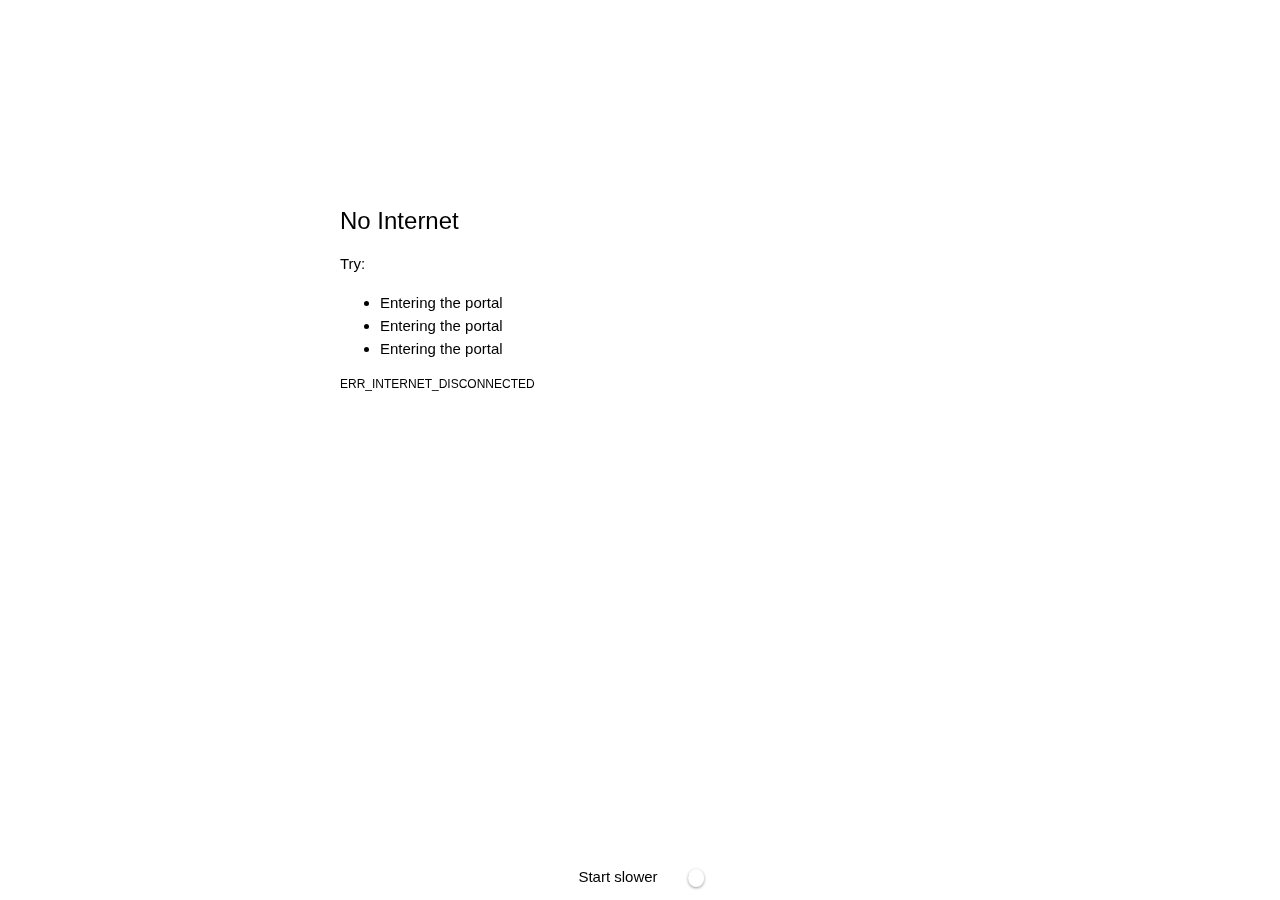
<file: game/index.html>
<!DOCTYPE html>
<html lang="en">
<head>
    <meta charset="UTF-8">
    <meta name="viewport" content="width=device-width, initial-scale=1.0">
    <title>No internet</title>
    <link rel="stylesheet" href="style.css">
</head>
<body>
    
</body>
</html>
<script src="script.js"></script>
<script src="dino.js"></script>
    <script>

  const GAME_TYPE = [];
  let ObstacleType;
  Runner.spriteDefinitionByType = {
    original: {
 
      HDPI: {
        BACKGROUND_EL: {x: 166, y: 2},
        CACTUS_LARGE: {x: 652, y: 2},
        CACTUS_SMALL: {x: 446, y: 2},
        OBSTACLE_2: {x: 652, y: 2},
        OBSTACLE: {x: 446, y: 2},
        CLOUD: {x: 166, y: 2},
        HORIZON: {x: 2, y: 104},
        MOON: {x: 954, y: 2},
        PTERODACTYL: {x: 260, y: 2},
        RESTART: {x: 2, y: 130},
        TEXT_SPRITE: {x: 1294, y: 2},
        TREX: {x: 90, y: 10},
        STAR: {x: 1276, y: 2},
        COLLECTABLE: {x: 4, y: 4},
        ALT_GAME_END: {x: 242, y: 4},
      },
      MAX_GAP_COEFFICIENT: 1.5,
      MAX_OBSTACLE_LENGTH: 3,
      HAS_CLOUDS: 1,
      BOTTOM_PAD: 10,
      TREX: {
        WAITING_1: {x: 44, w: 44, h: 47, xOffset: 0},
        WAITING_2: {x: 0, w: 44, h: 47, xOffset: 0},
        RUNNING_1: {x: 88, w: 44, h: 47, xOffset: 0},
        RUNNING_2: {x: 132, w: 44, h: 47, xOffset: 0},
        JUMPING: {x: 0, w: 44, h: 47, xOffset: 0},
        CRASHED: {x: 220, w: 44, h: 47, xOffset: 0},
        COLLISION_BOXES: [
          new CollisionBox(22, 0, 17, 16),
          new CollisionBox(1, 18, 30, 9),
          new CollisionBox(10, 35, 14, 8),
          new CollisionBox(1, 24, 29, 5),
          new CollisionBox(5, 30, 21, 4),
          new CollisionBox(9, 34, 15, 4),
        ],
      },
      /** @type {Array<ObstacleType>} */
      OBSTACLES: [
        {
          type: 'CACTUS_SMALL',
          width: 17,
          height: 35,
          yPos: 105,
          multipleSpeed: 4,
          minGap: 120,
          minSpeed: 0,
          collisionBoxes: [
            new CollisionBox(0, 7, 5, 27),
            new CollisionBox(4, 0, 6, 34),
            new CollisionBox(10, 4, 7, 14),
          ],
        },
        {
          type: 'CACTUS_LARGE',
          width: 25,
          height: 50,
          yPos: 90,
          multipleSpeed: 7,
          minGap: 120,
          minSpeed: 0,
          collisionBoxes: [
            new CollisionBox(0, 12, 7, 38),
            new CollisionBox(8, 0, 7, 49),
            new CollisionBox(13, 10, 10, 38),
          ],
        },
        {
          type: 'PTERODACTYL',
          width: 46,
          height: 40,
          yPos: [100, 75, 50],    // Variable height.
          yPosMobile: [100, 50],  // Variable height mobile.
          multipleSpeed: 999,
          minSpeed: 8.5,
          minGap: 150,
          collisionBoxes: [
            new CollisionBox(15, 15, 16, 5),
            new CollisionBox(18, 21, 24, 6),
            new CollisionBox(2, 14, 4, 3),
            new CollisionBox(6, 10, 4, 7),
            new CollisionBox(10, 8, 6, 9),
          ],
          numFrames: 2,
          frameRate: 1000 / 6,
          speedOffset: .8,
        },
      ],
      BACKGROUND_EL: {
        'CLOUD': {
          HEIGHT: 14,
          MAX_CLOUD_GAP: 400,
          MAX_SKY_LEVEL: 30,
          MIN_CLOUD_GAP: 100,
          MIN_SKY_LEVEL: 71,
          OFFSET: 4,
          WIDTH: 46,
          X_POS: 1,
          Y_POS: 120,
        },
      },
      BACKGROUND_EL_CONFIG: {
        MAX_BG_ELS: 1,
        MAX_GAP: 400,
        MIN_GAP: 100,
        POS: 0,
        SPEED: 0.5,
        Y_POS: 125,
      },
      LINES: [
        {SOURCE_X: 2, SOURCE_Y: 52, WIDTH: 600, HEIGHT: 12, YPOS: 127},
      ],
    },
  };
  </script>
</head>
  <body id="t" class="neterror" style="font-family: 'Segoe UI', Tahoma, sans-serif; font-size: 75%" jstcache="0">
    <div id="main-frame-error" class="interstitial-wrapper" jstcache="0">
      <div id="main-content" jstcache="0">
        <div class="icon icon-offline" jstcache="0" style="visibility: hidden;"></div>
        <div id="main-message" jstcache="0">

            
          <h1>No Internet</h1>
                  <div>
                    <p>Try:</p>
                    <ul>
                      <li>Entering the portal</li><li>Entering the portal</li><li>Entering the portal</li>
                    </ul>
                  </div>
                  <div class="error-code">ERR_INTERNET_DISCONNECTED</div>
                </div>
              </div>
            </div>
          </div>
 
      
 
        </div>
      </div>
      <div id="buttons" class="nav-wrapper suggested-left" jstcache="0">
        <div id="control-buttons" hidden="" jstcache="0">
          <button id="reload-button" class="blue-button text-button" onclick="reloadButtonClick(this.url);" jsselect="reloadButton" jsvalues=".url:reloadUrl" jscontent="msg" jstcache="5" style="display: none;"></button>
          <button id="download-button" class="blue-button text-button" onclick="downloadButtonClick()" jsselect="downloadButton" jscontent="msg" jsvalues=".disabledText:disabledMsg" jstcache="6" style="display: none;">
          </button>
        </div>
        <button id="details-button" class="secondary-button text-button small-link singular" onclick="detailsButtonClick(); toggleHelpBox()" jscontent="details" jsdisplay="(suggestionsDetails &amp;&amp; suggestionsDetails.length > 0) || diagnose" jsvalues=".detailsText:details; .hideDetailsText:hideDetails;" jstcache="2" style="display: none;"></button>
      </div>
      <div id="details" class="hidden" jstcache="0">
        <div class="suggestions" jsselect="suggestionsDetails" jstcache="3" jsinstance="*0" style="display: none;">
          <div class="suggestion-header" jsvalues=".innerHTML:header" jstcache="7"></div>
          <div class="suggestion-body" jsvalues=".innerHTML:body" jstcache="8"></div>
        </div>
      </div>
    <div role="button" tabindex="0" title="Dino game, play" class="runner-container" jstcache="0"><canvas class="runner-canvas" width="1104" height="300" style="width: 552px; height: 150px;" jstcache="0"></canvas><span class="offline-runner-live-region" aria-live="assertive" jstcache="0">Dino game. A pixelated dinosaur dodges cacti and pterodactyls as it runs across a desolate landscape. When you hear an audio cue, press space to jump over obstacles.</span></div><label class="slow-speed-option hidden" jstcache="0">Start slower<input type="checkbox" title="Start slower" tabindex="0" checked="checked" jstcache="0"><span class="slow-speed-toggle" jstcache="0"></span></label><div role="application" tabindex="0" title="Jump!" class="runner-container" style="width: 313px; height: 150px;"><canvas class="runner-canvas" width="313" height="150" style="width: 313px; height: 150px;"></canvas><span class="offline-runner-live-region" aria-live="assertive">Game started.</span></div><label class="slow-speed-option">Start slower<input type="checkbox" title="Start slower" tabindex="0" checked="checked"><span class="slow-speed-toggle"></span></label></div>
    <div id="sub-frame-error" jstcache="0">
      <!-- Show details when hovering over the icon, in case the details are
           hidden because they're too large. -->
      <div class="icon" jstcache="0"></div>
      <div id="sub-frame-error-details" jsselect="summary" jsvalues=".innerHTML:msg" jstcache="1">No Internet</div>
    </div>
  
    <div id="offline-resources" jstcache="0">
      <img id="offline-resources-2x" src="sprite.png"></audio>
      </template>
    </div>

    
<script>

  var loadTimeData;
  class LoadTimeData{constructor(){this.data_=null}set data(value){expect(!this.data_,"Re-setting data.");this.data_=value}valueExists(id){return id in this.data_}getValue(id){expect(this.data_,"No data. Did you remember to include strings.js?");
  const value=this.data_[id];expect(typeof value!=="undefined","Could not find value for "+id);return value}getString(id){const value=this.getValue(id);expectIsType(id,value,"string");return value}getStringF(id,var_args){const value=this.getString(id);
  if(!value){return""}const args=Array.prototype.slice.call(arguments);
  args[0]=value;
  return this.substituteString.apply(this,args)}substituteString(label,var_args){const varArgs=arguments;
  return label.replace(/\$(.|$|\n)/g,(function(m){expect(m.match(/\$[$1-9]/),"Unescaped $ found in localized string.");
  return m==="$$"?"$":varArgs[m[1]]}))}getBoolean(id){const value=this.getValue(id);expectIsType(id,value,"boolean");
  return value}getInteger(id){const value=this.getValue(id);expectIsType(id,value,"number");
  expect(value===Math.floor(value),"Number isn't integer: "+value);
  return value}overrideValues(replacements){expect(typeof replacements==="object","Replacements must be a dictionary object.");
  for(const key in replacements){this.data_[key]=replacements[key]}}}function expect(condition,message){if(!condition){throw new Error("Unexpected condition on "+document.location.href+": "+message)}}function expectIsType(id,value,type){expect(typeof value===type,"["+value+"] ("+id+") is not a "+type)}expect(!loadTimeData,"should only include this file once");
  loadTimeData=new LoadTimeData;window.loadTimeData=loadTimeData;console.warn("crbug/1173575, non-JS module files deprecated.");
  </script>
  
  <script jstcache="0">const pageData = 
  {"details": "Details",
  "dinoGameA11yAriaLabel": "Dino game, play",
  "dinoGameA11yDescription":"Dino game. A pixelated dinosaur dodges cacti and pterodactyls as it runs across a desolate landscape. When you hear an audio cue, press space to jump over obstacles.","dinoGameA11yGameOver":"Game over; your score is $1.","dinoGameA11yHighScore":"Your highest score is $1.","dinoGameA11yJump":"Jump!","dinoGameA11ySpeedToggle":"Start slower","dinoGameA11yStartGame":"Game started.","errorCode":"ERR_INTERNET_DISCONNECTED","fontfamily":"'Segoe UI', Tahoma, sans-serif","fontfamilyMd":"'Segoe UI', Tahoma, sans-serif","fontsize":"75%","heading":{"hostName":"www.google.com","msg":"No Internet"},"hideDetails":"Hide details","iconClass":"icon-offline","language":"en","suggestionsDetails":[],"suggestionsSummaryList":[{"summary":"Checking the network cables, modem and router"},{"summary":"Reconnecting to Wi-Fi"},{"summary":"\u003Ca href=\"javascript:diagnoseErrors()\" id=\"diagnose-link\">Running Windows Network Diagnostics\u003C/a>"}],"suggestionsSummaryListHeader":"Try:","summary":{"failedUrl":"https://www.google.com/search?q=google+icon&oq=googl&gs_lcrp=EgZjaHJvbWUqBggAEEUYOzIGCAAQRRg7MgYIARBFGDkyBggCEEUYOzIHCAMQABiPAjIHCAQQABiPAjIGCAUQRRg8MgYIBhBFGDwyBggHEEUYPNIBCDEzMTBqMGo0qAIAsAIA&sourceid=chrome&ie=UTF-8","hostName":"www.google.com","msg":"No Internet"},"textdirection":"ltr","title":"www.google.com"};
  loadTimeData.data = pageData;
  var tp = document.getElementById('t');
  jstProcess(new JsEvalContext(pageData), tp);
  </script>
</file>
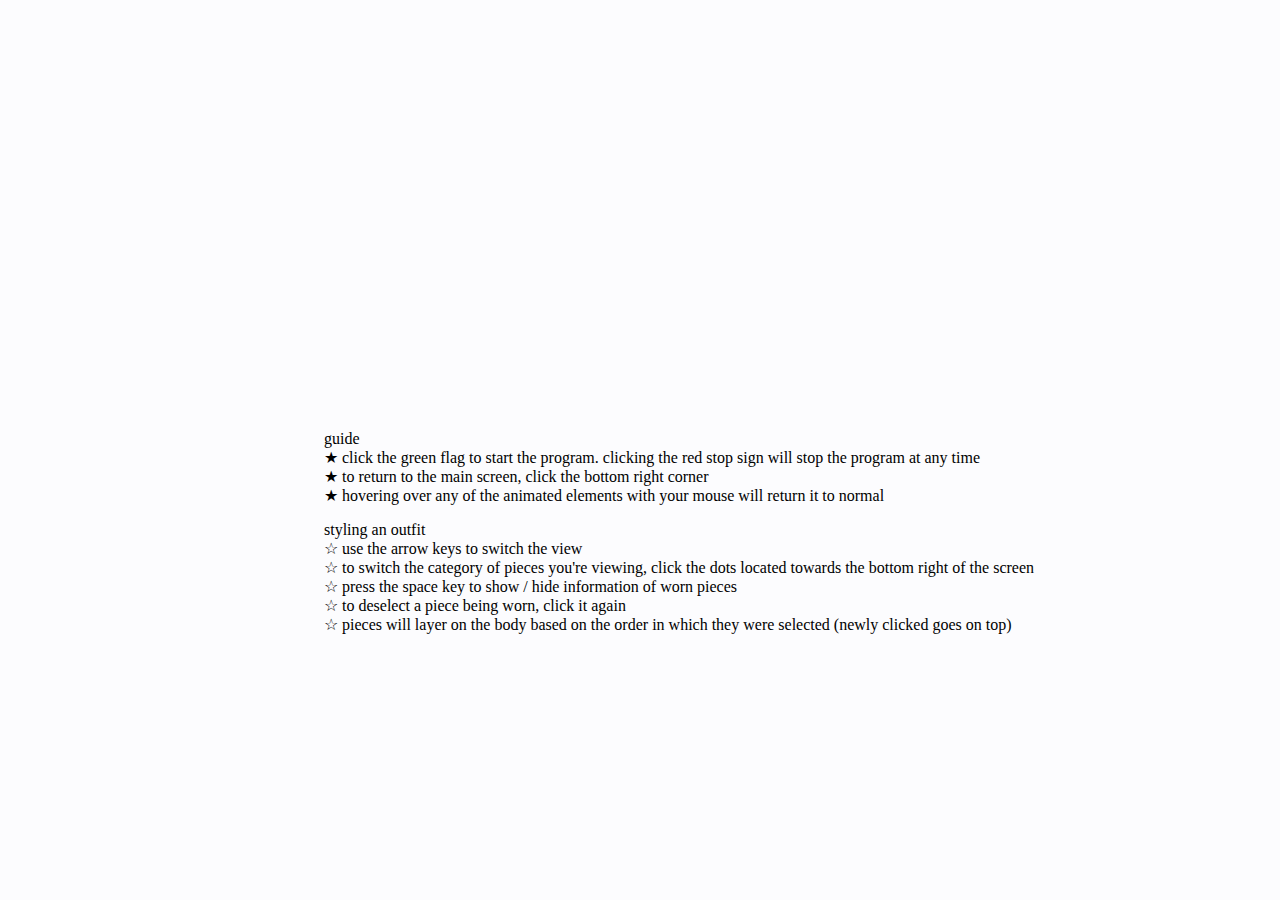
<file: scratch/index.html>
<!DOCTYPE html>
<html>

<head>
  <title>closet archive :: prototype 01</title>
  <style>
    div.closetarchive {
      clear: both;
      margin-left: auto;
      margin-right: auto;
      width: 485px;
    }

    iframe.scratch {
      display: block;
      width: 100%;
      height: 100%;
    }

   

    body {
      background-size: 100%;
      background-repeat: no-repeat;
      background-color: #fcfcfe;
    }

    p {
      margin-left: 25%;
    }
  </style>
</head>

<body>

  <div class="closetarchive">
    <iframe src="https://scratch.mit.edu/projects/912745722/embed" allowtransparency="true" width="485" height="402" frameborder="0" scrolling="no" allowfullscreen></iframe>  </div>

  <p font-size: 80%;>guide<br>&#9733; click the green flag to start the program. clicking the red stop sign will stop the program at any time<br>&#9733; to return to the main screen, click the bottom right corner<br>&#9733; hovering over any of the animated elements with your mouse will return it to normal</p>
      <p font-size: 80%;>styling an outfit<br>&#9734; use the arrow keys to switch the view<br>&#9734; to switch the category of pieces you're viewing, click the dots located towards the bottom right of the screen<br>&#9734; press the space key to show / hide information of worn pieces<br>&#9734; to deselect a piece being worn, click it again<br>&#9734; pieces will layer on the body based on the order in which they were selected (newly clicked goes on top)</p>

 
</body>

</html>
</file>
<file: game/style.css>
html {
    font-size: 125%;
 }
 
 .icon {
   background-repeat: no-repeat;
   background-size: 100%;
 }
 
  
  
  
  #debugging {
    display: inline;
    overflow: auto;
  }
  
  .debugging-content {
    line-height: 1em;
    margin-bottom: 0;
    margin-top: 1em;
  }
  
  .debugging-content-fixed-width {
    display: block;
    font-family: monospace;
    font-size: 1.2em;
    margin-top: 0.5em;
  }
  
  .debugging-title {
    font-weight: bold;
  }
  
  #details {
    margin: 0 0 50px;
  }
  
  #details p:not(:first-of-type) {
    margin-top: 20px;
  }
  
  .secondary-button:active {
    border-color: white;
    box-shadow: 0 1px 2px 0 rgba(60, 64, 67, .3),
        0 2px 6px 2px rgba(60, 64, 67, .15);
  }
  
  .secondary-button:hover {
    background: var(--secondary-button-hover-fill-color);
    border-color: var(--secondary-button-hover-border-color);
    text-decoration: none;
  }
  
  .error-code {
    color: var(--error-code-color);
    font-size: .8em;
    margin-top: 12px;
    text-transform: uppercase;
  }
  
  #error-debugging-info {
    font-size: 0.8em;
  }
  
  h1 {
    color: var(--heading-color);
    font-size: 1.6em;
    font-weight: normal;
    line-height: 1.25em;
    margin-bottom: 16px;
  }
  
  h2 {
    font-size: 1.2em;
    font-weight: normal;
  }
  
  .icon {
    height: 72px;
    margin: 0 0 40px;
    width: 72px;
  }
  
  input[type=checkbox] {
    opacity: 0;
  }
  
  input[type=checkbox]:focus ~ .checkbox::after {
    outline: -webkit-focus-ring-color auto 5px;
  }
  
  .interstitial-wrapper {
    box-sizing: border-box;
    font-size: 1em;
    line-height: 1.6em;
    margin: 14vh auto 0;
    max-width: 600px;
    width: 100%;
  }
  
  #main-message > p {
    display: inline;
  }
  
  #extended-reporting-opt-in {
    font-size: .875em;
    margin-top: 32px;
  }
  
  #extended-reporting-opt-in label {
    display: grid;
    grid-template-columns: 1.8em 1fr;
    position: relative;
  }
  
  #enhanced-protection-message {
    border-radius: 20px;
    font-size: 1em;
    margin-top: 32px;
    padding: 10px 5px;
  }
  
  #enhanced-protection-message a {
    color: var(--google-red-10);
  }
  
  #enhanced-protection-message label {
    display: grid;
    grid-template-columns: 2.5em 1fr;
    position: relative;
  }
  
  #enhanced-protection-message div {
    margin: 0.5em;
  }
  
  #enhanced-protection-message .icon {
    height: 1.5em;
    vertical-align: middle;
    width: 1.5em;
  }
  
  .nav-wrapper {
    margin-top: 51px;
  }
  
  .nav-wrapper::after {
    clear: both;
    content: '';
    display: table;
    width: 100%;
  }
  
  .small-link {
    color: var(--small-link-color);
    font-size: .875em;
  }
  
  .checkboxes {
    flex: 0 0 24px;
  }
  
  .checkbox {
    --padding: .9em;
    background: transparent;
    display: block;
    height: 1em;
    left: -1em;
    padding-inline-start: var(--padding);
    position: absolute;
    right: 0;
    top: -.5em;
    width: 1em;
  }
  
  .checkbox::after {
    border: 1px solid white;
    border-radius: 2px;
    content: '';
    height: 1em;
    left: var(--padding);
    position: absolute;
    top: var(--padding);
    width: 1em;
  }
  
  .checkbox::before {
    background: transparent;
    border: 2px solid white;
    border-inline-end-width: 0;
    border-top-width: 0;
    content: '';
    height: .2em;
    left: calc(.3em + var(--padding));
    opacity: 0;
    position: absolute;
    top: calc(.3em  + var(--padding));
    transform: rotate(-45deg);
    width: .5em;
  }
  
  input[type=checkbox]:checked ~ .checkbox::before {
    opacity: 1;
  }
  
  #recurrent-error-message {
    background: #ededed;
    border-radius: 4px;
    margin-bottom: 16px;
    margin-top: 12px;
    padding: 12px 16px;
  }
  
  .showing-recurrent-error-message #extended-reporting-opt-in {
    margin-top: 16px;
  }
  
  .showing-recurrent-error-message #enhanced-protection-message {
    margin-top: 16px;
  }
  
  @media (max-width: 700px) {
    .interstitial-wrapper {
      padding: 0 10%;
    }
  
    #error-debugging-info {
      overflow: auto;
    }
  }
  
  @media (max-width: 420px) {
    button,
    [dir='rtl'] button,
    .small-link {
      float: none;
      font-size: .825em;
      font-weight: 500;
      margin: 0;
      width: 100%;
    }
  
    button {
      padding: 16px 24px;
    }
  
    #details {
      margin: 20px 0 20px 0;
    }
  
    #details p:not(:first-of-type) {
      margin-top: 10px;
    }
  
    .secondary-button:not(.hidden) {
      display: block;
      margin-top: 20px;
      text-align: center;
      width: 100%;
    }
  
    .interstitial-wrapper {
      padding: 0 5%;
    }
  
    #extended-reporting-opt-in {
      margin-top: 24px;
    }
  
    #enhanced-protection-message {
      margin-top: 24px;
    }
  
    .nav-wrapper {
      margin-top: 30px;
    }
  }
  
  /**
   * Mobile specific styling.
   * Navigation buttons are anchored to the bottom of the screen.
   * Details message replaces the top content in its own scrollable area.
   */
  
  @media (max-width: 420px) {
    .nav-wrapper .secondary-button {
      border: 0;
      margin: 16px 0 0;
      margin-inline-end: 0;
      padding-bottom: 16px;
      padding-top: 16px;
    }
  }
  
  /* Fixed nav. */
  @media (min-width: 240px) and (max-width: 420px) and
         (min-height: 401px),
         (min-width: 421px) and (min-height: 240px) and
         (max-height: 560px) {
    body .nav-wrapper {
      background: var(--background-color);
      bottom: 0;
      box-shadow: 0 -12px 24px var(--background-color);
      left: 0;
      margin: 0 auto;
      max-width: 736px;
      padding-inline-end: 24px;
      padding-inline-start: 24px;
      position: fixed;
      right: 0;
      width: 100%;
      z-index: 2;
    }
  
    .interstitial-wrapper {
      max-width: 736px;
    }
  
    #details,
    #main-content {
      padding-bottom: 40px;
    }
  
    #details {
      padding-top: 5.5vh;
    }
  
    button.small-link {
      color: var(--google-blue-600);
    }
  }
  
  @media (max-width: 420px) and (orientation: portrait),
         (max-height: 560px) {
    body {
      margin: 0 auto;
    }
  
    button,
    [dir='rtl'] button,
    button.small-link,
    .nav-wrapper .secondary-button {
      font-family: Roboto-Regular,Helvetica;
      font-size: .933em;
      margin: 6px 0;
      transform: translatez(0);
    }
  
    .nav-wrapper {
      box-sizing: border-box;
      padding-bottom: 8px;
      width: 100%;
    }
  
    #details {
      box-sizing: border-box;
      height: auto;
      margin: 0;
      opacity: 1;
      transition: opacity 250ms cubic-bezier(0.4, 0, 0.2, 1);
    }
  
    #details.hidden,
    #main-content.hidden {
      height: 0;
      opacity: 0;
      overflow: hidden;
      padding-bottom: 0;
      transition: none;
    }
  
    h1 {
      font-size: 1.5em;
      margin-bottom: 8px;
    }
  
    .icon {
      margin-bottom: 5.69vh;
    }
  
    .interstitial-wrapper {
      box-sizing: border-box;
      margin: 7vh auto 12px;
      padding: 0 24px;
      position: relative;
    }
  
    .interstitial-wrapper p {
      font-size: .95em;
      line-height: 1.61em;
      margin-top: 8px;
    }
  
    #main-content {
      margin: 0;
      transition: opacity 100ms cubic-bezier(0.4, 0, 0.2, 1);
    }
  
    .small-link {
      border: 0;
    }
  
    .suggested-left > #control-buttons,
    .suggested-right > #control-buttons {
      float: none;
      margin: 0;
    }
  }
  
  @media (min-width: 421px) and (min-height: 500px) and (max-height: 560px) {
    .interstitial-wrapper {
      margin-top: 10vh;
    }
  }
  
  @media (min-height: 400px) and (orientation:portrait) {
    .interstitial-wrapper {
      margin-bottom: 145px;
    }
  }
  
  @media (min-height: 299px) {
    .nav-wrapper {
      padding-bottom: 16px;
    }
  }
  
  @media (max-height: 560px) and (min-height: 240px) and (orientation:landscape) {
    .extended-reporting-has-checkbox #details {
      padding-bottom: 80px;
    }
  }
  
  @media (min-height: 500px) and (max-height: 650px) and (max-width: 414px) and
         (orientation: portrait) {
    .interstitial-wrapper {
      margin-top: 7vh;
    }
  }
  
  @media (min-height: 650px) and (max-width: 414px) and (orientation: portrait) {
    .interstitial-wrapper {
      margin-top: 10vh;
    }
  }
  
  /* Small mobile screens. No fixed nav. */
  @media (max-height: 400px) and (orientation: portrait),
         (max-height: 239px) and (orientation: landscape),
         (max-width: 419px) and (max-height: 399px) {
    .interstitial-wrapper {
      display: flex;
      flex-direction: column;
      margin-bottom: 0;
    }
  
    #details {
      flex: 1 1 auto;
      order: 0;
    }
  
    #main-content {
      flex: 1 1 auto;
      order: 0;
    }
  
    .nav-wrapper {
      flex: 0 1 auto;
      margin-top: 8px;
      order: 1;
      padding-inline-end: 0;
      padding-inline-start: 0;
      position: relative;
      width: 100%;
    }
  
    button,
    .nav-wrapper .secondary-button {
      padding: 16px 24px;
    }
  
    button.small-link {
      color: var(--google-blue-600);
    }
  }
  
  @media (max-width: 239px) and (orientation: portrait) {
    .nav-wrapper {
      padding-inline-end: 0;
      padding-inline-start: 0;
    }
  }
  </style>
    <style>/* Copyright 2013 The Chromium Authors
   * Use of this source code is governed by a BSD-style license that can be
   * found in the LICENSE file. */
  
  /* Don't use the main frame div when the error is in a subframe. */
  html[subframe] #main-frame-error {
    display: none;
  }
  
  /* Don't use the subframe error div when the error is in a main frame. */
  html:not([subframe]) #sub-frame-error {
    display: none;
  }
  
  h1 {
    margin-top: 0;
    word-wrap: break-word;
  }
  
  h1 span {
    font-weight: 500;
  }
  
  a {
    text-decoration: none;
  }
  
  .icon {
    -webkit-user-select: none;
    display: inline-block;
  }
  
  .icon-generic {
    /* Can't access chrome://theme/IDR_ERROR_NETWORK_GENERIC from an untrusted
     * renderer process, so embed the resource manually. */
    content: -webkit-image-set(
        url([data-uri]) 1x,
        url([data-uri]) 2x);
  }
  
  .icon-info {
    content: -webkit-image-set(
        url([data-uri]) 1x,
        url([data-uri]) 2x);
  }
  
  .icon-offline {
    content: -webkit-image-set(
        url([data-uri]) 1x,
        url([data-uri]) 2x);
    position: relative;
  }
  
  .icon-disabled {
    content: -webkit-image-set(
        url([data-uri]) 1x,
        url([data-uri]) 2x);
    width: 112px;
  }
  
  .hidden {
    display: none;
  }
  
  #suggestions-list a {
    color: var(--google-blue-600);
  }
  
  #suggestions-list p {
    margin-block-end: 0;
  }
  
  #suggestions-list ul {
    margin-top: 0;
  }
  
  .single-suggestion {
    list-style-type: none;
    padding-inline-start: 0;
  }
  
  #error-information-button {
    content: url([data-uri]);
    height: 24px;
    vertical-align: -.15em;
    width: 24px;
  }
  
  .use-popup-container#error-information-popup-container
    #error-information-popup {
    align-items: center;
    background-color: var(--popup-container-background-color);
    display: flex;
    height: 100%;
    left: 0;
    position: fixed;
    top: 0;
    width: 100%;
    z-index: 100;
  }
  
  .use-popup-container#error-information-popup-container
    #error-information-popup-content > p {
    margin-bottom: 11px;
    margin-inline-start: 20px;
  }
  
  .use-popup-container#error-information-popup-container #suggestions-list ul {
    margin-inline-start: 15px;
  }
  
  .use-popup-container#error-information-popup-container
    #error-information-popup-box {
    background-color: var(--background-color);
    left: 5%;
    padding-bottom: 15px;
    padding-top: 15px;
    position: fixed;
    width: 90%;
    z-index: 101;
  }
  
  .use-popup-container#error-information-popup-container div.error-code {
    margin-inline-start: 20px;
  }
  
  .use-popup-container#error-information-popup-container #suggestions-list p {
    margin-inline-start: 20px;
  }
  
  :not(.use-popup-container)#error-information-popup-container
    #error-information-popup-close {
    display: none;
  }
  
  #error-information-popup-close {
    margin-bottom: 0;
    margin-inline-end: 35px;
    margin-top: 15px;
    text-align: end;
  }
  
  .link-button {
    color: rgb(66, 133, 244);
    display: inline-block;
    font-weight: bold;
    text-transform: uppercase;
  }
  
  #sub-frame-error-details {
  
    color: #8F8F8F;
  
    /* Not done on mobile for performance reasons. */
    text-shadow: 0 1px 0 rgba(255,255,255,0.3);
  
  }
  
  [jscontent=hostName],
  [jscontent=failedUrl] {
    overflow-wrap: break-word;
  }
  
  .secondary-button {
    background: #d9d9d9;
    color: #696969;
    margin-inline-end: 16px;
  }
  
  .snackbar {
    background: #323232;
    border-radius: 2px;
    bottom: 24px;
    box-sizing: border-box;
    color: #fff;
    font-size: .87em;
    left: 24px;
    max-width: 568px;
    min-width: 288px;
    opacity: 0;
    padding: 16px 24px 12px;
    position: fixed;
    transform: translateY(90px);
    will-change: opacity, transform;
    z-index: 999;
  }
  
  .snackbar-show {
    -webkit-animation:
      show-snackbar 250ms cubic-bezier(0, 0, 0.2, 1) forwards,
      hide-snackbar 250ms cubic-bezier(0.4, 0, 1, 1) forwards 5s;
  }
  
  @-webkit-keyframes show-snackbar {
    100% {
      opacity: 1;
      transform: translateY(0);
    }
  }
  
  @-webkit-keyframes hide-snackbar {
    0% {
      opacity: 1;
      transform: translateY(0);
    }
    100% {
      opacity: 0;
      transform: translateY(90px);
    }
  }
  
  .suggestions {
    margin-top: 18px;
  }
  
  .suggestion-header {
    font-weight: bold;
    margin-bottom: 4px;
  }
  
  .suggestion-body {
    color: #777;
  }
  
  /* Decrease padding at low sizes. */
  @media (max-width: 640px), (max-height: 640px) {
    h1 {
      margin: 0 0 15px;
    }
    .suggestions {
      margin-top: 10px;
    }
    .suggestion-header {
      margin-bottom: 0;
    }
  }
  
  #download-link,
  #download-link-clicked {
    margin-bottom: 30px;
    margin-top: 30px;
  }
  
  #download-link-clicked {
    color: #BBB;
  }
  
  #download-link::before,
  #download-link-clicked::before {
    content: url([data-uri]);
    display: inline-block;
    margin-inline-end: 4px;
    vertical-align: -webkit-baseline-middle;
  }
  
  #download-link-clicked::before {
    opacity: 0;
    width: 0;
  }
  
  #offline-content-list-visibility-card {
    border: 1px solid white;
    border-radius: 8px;
    display: flex;
    font-size: .8em;
    justify-content: space-between;
    line-height: 1;
  }
  
  #offline-content-list.list-hidden #offline-content-list-visibility-card {
    border-color: rgb(218, 220, 224);
  }
  
  #offline-content-list-visibility-card > div {
    padding: 1em;
  }
  
  #offline-content-list-title {
    color: var(--google-gray-700);
  }
  
  #offline-content-list-show-text,
  #offline-content-list-hide-text {
    color: rgb(66, 133, 244);
  }
  
  /* Hides the "hide" text div when the offline content list is collapsed/hidden
   * and, alternatively, hides the "show" text div when the offline content list
   * is expanded/shown.
   */
  #offline-content-list.list-hidden #offline-content-list-hide-text,
  #offline-content-list:not(.list-hidden) #offline-content-list-show-text {
    display: none;
  }
  
  /* Controls the animation of the offline content list when it is expanded/shown.
   */
  #offline-content-suggestions {
    /* Max-height has to be set for the height animation to work. The chosen value
     * is a little greater than the maximum height the list will have, when all
     * suggestions have images, so that it is never clamped. This makes so that
     * when the actual height is smaller then the animation is not as smooth.
     */
    max-height: 27em;
    transition: max-height 200ms ease-in, visibility 0s 200ms,
                opacity 200ms 200ms linear;
  }
  
  /* Controls the animation of the offline content list when it is
   * collapsed/hidden.
   */
  #offline-content-list.list-hidden #offline-content-suggestions {
    max-height: 0;
    opacity: 0;
    transition: opacity 200ms linear, visibility 0s 200ms,
                max-height 200ms 200ms ease-out;
    visibility: hidden;
  }
  
  #offline-content-list {
    margin-inline-start: -5%;
    width: 110%;
  }
  
  /* The selectors below adjust the "overflow" of the suggestion cards contents
   * based on the same screen size based strategy used for the main frame, which
   * is applied by the `interstitial-wrapper` class. */
  @media (max-width: 420px)  {
    #offline-content-list {
      margin-inline-start: -2.5%;
      width: 105%;
    }
  }
  @media (max-width: 420px) and (orientation: portrait),
         (max-height: 560px) {
    #offline-content-list {
      margin-inline-start: -12px;
      width: calc(100% + 24px);
    }
  }
  
  .suggestion-with-image .offline-content-suggestion-thumbnail {
    flex-basis: 8.2em;
    flex-shrink: 0;
  }
  
  .suggestion-with-image .offline-content-suggestion-thumbnail > img {
    height: 100%;
    width: 100%;
  }
  
  .suggestion-with-image #offline-content-list:not(.is-rtl)
  .offline-content-suggestion-thumbnail > img {
    border-bottom-right-radius: 7px;
    border-top-right-radius: 7px;
  }
  
  .suggestion-with-image #offline-content-list.is-rtl
  .offline-content-suggestion-thumbnail > img {
    border-bottom-left-radius: 7px;
    border-top-left-radius: 7px;
  }
  
  .suggestion-with-icon .offline-content-suggestion-thumbnail {
    align-items: center;
    display: flex;
    justify-content: center;
    min-height: 4.2em;
    min-width: 4.2em;
  }
  
  .suggestion-with-icon .offline-content-suggestion-thumbnail > div {
    align-items: center;
    background-color: rgb(241, 243, 244);
    border-radius: 50%;
    display: flex;
    height: 2.3em;
    justify-content: center;
    width: 2.3em;
  }
  
  .suggestion-with-icon .offline-content-suggestion-thumbnail > div > img {
    height: 1.45em;
    width: 1.45em;
  }
  
  .offline-content-suggestion-favicon {
    height: 1em;
    margin-inline-end: 0.4em;
    width: 1.4em;
  }
  
  .offline-content-suggestion-favicon > img {
    height: 1.4em;
    width: 1.4em;
  }
  
  .no-favicon .offline-content-suggestion-favicon {
    display: none;
  }
  
  .image-video {
    content: url([data-uri]);
  }
  
  .image-music-note {
    content: url([data-uri]);
  }
  
  .image-earth {
    content: url([data-uri]);
  }
  
  .image-file {
    content: url([data-uri]);
  }
  
  .offline-content-suggestion-texts {
    display: flex;
    flex-direction: column;
    justify-content: space-between;
    line-height: 1.3;
    padding: .9em;
    width: 100%;
  }
  
  .offline-content-suggestion-title {
    -webkit-box-orient: vertical;
    -webkit-line-clamp: 3;
    color: rgb(32, 33, 36);
    display: -webkit-box;
    font-size: 1.1em;
    overflow: hidden;
    text-overflow: ellipsis;
  }
  
  div.offline-content-suggestion {
    align-items: stretch;
    border: 1px solid rgb(218, 220, 224);
    border-radius: 8px;
    display: flex;
    justify-content: space-between;
    margin-bottom: .8em;
  }
  
  .suggestion-with-image {
    flex-direction: row;
    height: 8.2em;
    max-height: 8.2em;
  }
  
  .suggestion-with-icon {
    flex-direction: row-reverse;
    height: 4.2em;
    max-height: 4.2em;
  }
  
  .suggestion-with-icon .offline-content-suggestion-title {
    -webkit-line-clamp: 1;
    word-break: break-all;
  }
  
  .suggestion-with-icon .offline-content-suggestion-texts {
    padding-inline-start: 0;
  }
  
  .offline-content-suggestion-attribution-freshness {
    color: rgb(95, 99, 104);
    display: flex;
    font-size: .8em;
    line-height: 1.7em;
  }
  
  .offline-content-suggestion-attribution {
    -webkit-box-orient: vertical;
    -webkit-line-clamp: 1;
    display: -webkit-box;
    flex-shrink: 1;
    margin-inline-end: 0.3em;
    overflow: hidden;
    overflow-wrap: break-word;
    text-overflow: ellipsis;
    word-break: break-all;
  }
  
  .no-attribution .offline-content-suggestion-attribution {
    display: none;
  }
  
  .offline-content-suggestion-freshness::before {
    content: '-';
    display: inline-block;
    flex-shrink: 0;
    margin-inline-end: .1em;
    margin-inline-start: .1em;
  }
  
  .no-attribution .offline-content-suggestion-freshness::before {
    display: none;
  }
  
  .offline-content-suggestion-freshness {
    flex-shrink: 0;
  }
  
  .suggestion-with-image .offline-content-suggestion-pin-spacer {
    flex-grow: 100;
    flex-shrink: 1;
  }
  
  .suggestion-with-image .offline-content-suggestion-pin {
    content: url([data-uri]);
    flex-shrink: 0;
    height: 1.4em;
    margin-inline-start: .4em;
    width: 1.4em;
  }
  
  /* Controls the animation (and a bit more) of the launch-downloads-home action
   * button when the offline content list is expanded/shown.
   */
  #offline-content-list-action {
    text-align: center;
    transition: visibility 0s 200ms, opacity 200ms 200ms linear;
  }
  
  /* Controls the animation of the launch-downloads-home action button when the
   * offline content list is collapsed/hidden.
   */
  #offline-content-list.list-hidden #offline-content-list-action {
    opacity: 0;
    transition: opacity 200ms linear, visibility 0s 200ms;
    visibility: hidden;
  }
  
  #cancel-save-page-button {
    background-image: url([data-uri]);
    background-position: right 27px center;
    background-repeat: no-repeat;
    border: 1px solid var(--google-gray-300);
    border-radius: 5px;
    color: var(--google-gray-700);
    margin-bottom: 26px;
    padding-bottom: 16px;
    padding-inline-end: 88px;
    padding-inline-start: 16px;
    padding-top: 16px;
    text-align: start;
  }
  
  html[dir='rtl'] #cancel-save-page-button {
    background-position: left 27px center;
  }
  
  #save-page-for-later-button {
    display: flex;
    justify-content: start;
  }
  
  #save-page-for-later-button a::before {
    content: url([data-uri]);
    display: inline-block;
    margin-inline-end: 4px;
    vertical-align: -webkit-baseline-middle;
  }
  
  .hidden#save-page-for-later-button {
    display: none;
  }
  
  /* Don't allow overflow when in a subframe. */
  html[subframe] body {
    overflow: hidden;
  }
  
  #sub-frame-error {
    -webkit-align-items: center;
    -webkit-flex-flow: column;
    -webkit-justify-content: center;
    background-color: #DDD;
    display: -webkit-flex;
    height: 100%;
    left: 0;
    position: absolute;
    text-align: center;
    top: 0;
    transition: background-color 200ms ease-in-out;
    width: 100%;
  }
  
  #sub-frame-error:hover {
    background-color: #EEE;
  }
  
  #sub-frame-error .icon-generic {
    margin: 0 0 16px;
  }
  
  #sub-frame-error-details {
    margin: 0 10px;
    text-align: center;
    visibility: hidden;
  }
  
  /* Show details only when hovering. */
  #sub-frame-error:hover #sub-frame-error-details {
    visibility: visible;
  }
  
  /* If the iframe is too small, always hide the error code. */
  /* TODO(mmenke): See if overflow: no-display works better, once supported. */
  @media (max-width: 200px), (max-height: 95px) {
    #sub-frame-error-details {
      display: none;
    }
  }
  
  /* Adjust icon for small embedded frames in apps. */
  @media (max-height: 100px) {
    #sub-frame-error .icon-generic {
      height: auto;
      margin: 0;
      padding-top: 0;
      width: 25px;
    }
  }
  
  /* details-button is special; it's a <button> element that looks like a link. */
  #details-button {
    box-shadow: none;
    min-width: 0;
  }
  
  /* Styles for platform dependent separation of controls and details button. */
  .suggested-left > #control-buttons,
  .suggested-right > #details-button {
    float: left;
  }
  
  .suggested-right > #control-buttons,
  .suggested-left > #details-button {
    float: right;
  }
  
  .suggested-left .secondary-button {
    margin-inline-end: 0;
    margin-inline-start: 16px;
  }
  
  #details-button.singular {
    float: none;
  }
  
  /* download-button shows both icon and text. */
  #download-button {
    padding-bottom: 4px;
    padding-top: 4px;
    position: relative;
  }
  
  #download-button::before {
    background: -webkit-image-set(
        url([data-uri]) 1x,
        url([data-uri]) 2x)
      no-repeat;
    content: '';
    display: inline-block;
    height: 24px;
    margin-inline-end: 4px;
    margin-inline-start: -4px;
    vertical-align: middle;
    width: 24px;
  }
  
  #download-button:disabled {
    background: rgb(180, 206, 249);
    color: rgb(255, 255, 255);
  }
  
  #buttons::after {
    clear: both;
    content: '';
    display: block;
    width: 100%;
  }
  
  /* Offline page */
  html[dir='rtl'] .runner-container,
  html[dir='rtl'].offline .icon-offline {
    transform: scaleX(-1);
  }
  
  .offline {
    transition: filter 1.5s cubic-bezier(0.65, 0.05, 0.36, 1),
                background-color 1.5s cubic-bezier(0.65, 0.05, 0.36, 1);
  
    will-change: filter, background-color;
  
  }
  
  .offline body {
    transition: background-color 1.5s cubic-bezier(0.65, 0.05, 0.36, 1);
  }
  
  .offline #main-message > p {
    display: none;
  }
  
  .offline.inverted {
    background-color: #fff;
    filter: invert(1);
  }
  
  .offline.inverted body {
    background-color: #fff;
  }
  
  .offline .interstitial-wrapper {
    color: var(--text-color);
    font-size: 1em;
    line-height: 1.55;
    margin: 0 auto;
    max-width: 600px;
    padding-top: 100px;
    position: relative;
    width: 100%;
  }
  
  .offline .runner-container {
    direction: ltr;
    height: 150px;
    max-width: 600px;
    overflow: hidden;
    position: absolute;
    top: 35px;
    width: 44px;
  }
  
  .offline .runner-container:focus {
    outline: none;
  }
  
  .offline .runner-container:focus-visible {
    outline: 3px solid var(--google-blue-300);
  }
  
  .offline .runner-canvas {
    height: 150px;
    max-width: 600px;
    opacity: 1;
    overflow: hidden;
    position: absolute;
    top: 0;
    z-index: 10;
  }
  
  .offline .controller {
    height: 100vh;
    left: 0;
    position: absolute;
    top: 0;
    width: 100vw;
    z-index: 9;
  }
  
  #offline-resources {
    display: none;
  }
  
  #offline-instruction {
    image-rendering: pixelated;
    left: 0;
    margin: auto;
    position: absolute;
    right: 0;
    top: 60px;
    width: fit-content;
  }
  
  .offline-runner-live-region {
    bottom: 0;
    clip-path: polygon(0 0, 0 0, 0 0);
    color: var(--background-color);
    display: block;
    font-size: xx-small;
    overflow: hidden;
    position: absolute;
    text-align: center;
    transition: color 1.5s cubic-bezier(0.65, 0.05, 0.36, 1);
    user-select: none;
  }
  
  /* Custom toggle */
  .slow-speed-option {
    align-items: center;
    background: var(--google-gray-50);
    border-radius: 24px/50%;
    bottom: 0;
    color: var(--error-code-color);
    display: inline-flex;
    font-size: 1em;
    left: 0;
    line-height: 1.1em;
    margin: 5px auto;
    padding: 2px 12px 3px 20px;
    position: absolute;
    right: 0;
    width: max-content;
    z-index: 999;
  }
  
  .slow-speed-option.hidden {
    display: none;
  }
  
  .slow-speed-option [type=checkbox] {
    opacity: 0;
    pointer-events: none;
    position: absolute;
  }
  
  .slow-speed-option .slow-speed-toggle {
    cursor: pointer;
    margin-inline-start: 8px;
    padding: 8px 4px;
    position: relative;
  }
  
  .slow-speed-option [type=checkbox]:disabled ~ .slow-speed-toggle {
    cursor: default;
  }
  
  .slow-speed-option-label [type=checkbox] {
    opacity: 0;
    pointer-events: none;
    position: absolute;
  }
  
  .slow-speed-option .slow-speed-toggle::before,
  .slow-speed-option .slow-speed-toggle::after {
    content: '';
    display: block;
    margin: 0 3px;
    transition: all 100ms cubic-bezier(0.4, 0, 1, 1);
  }
  
  .slow-speed-option .slow-speed-toggle::before {
    background: rgb(189,193,198);
    border-radius: 0.65em;
    height: 0.9em;
    width: 2em;
  }
  
  .slow-speed-option .slow-speed-toggle::after {
    background: #fff;
    border-radius: 50%;
    box-shadow: 0 1px 3px 0 rgb(0 0 0 / 40%);
    height: 1.2em;
    position: absolute;
    top: 51%;
    transform: translate(-20%, -50%);
    width: 1.1em;
  }
  
  .slow-speed-option [type=checkbox]:focus + .slow-speed-toggle {
    box-shadow: 0 0 8px rgb(94, 158, 214);
    outline: 1px solid rgb(93, 157, 213);
  }
  
  .slow-speed-option [type=checkbox]:checked + .slow-speed-toggle::before {
    background: var(--google-blue-600);
    opacity: 0.5;
  }
  
  .slow-speed-option [type=checkbox]:checked + .slow-speed-toggle::after {
    background: var(--google-blue-600);
    transform: translate(calc(2em - 90%), -50%);
  }
  
  .slow-speed-option [type=checkbox]:checked:disabled +
    .slow-speed-toggle::before {
    background: rgb(189,193,198);
  }
  
  .slow-speed-option [type=checkbox]:checked:disabled +
    .slow-speed-toggle::after {
    background: var(--google-gray-50);
  }
  
  @media (max-width: 420px) {
    #download-button {
      padding-bottom: 12px;
      padding-top: 12px;
    }
  
    .suggested-left > #control-buttons,
    .suggested-right > #control-buttons {
      float: none;
    }
  
    .snackbar {
      border-radius: 0;
      bottom: 0;
      left: 0;
      width: 100%;
    }
  }
  
  @media (max-height: 350px) {
    h1 {
      margin: 0 0 15px;
    }
  
    .icon-offline {
      margin: 0 0 10px;
    }
  
    .interstitial-wrapper {
      margin-top: 5%;
    }
  
    .nav-wrapper {
      margin-top: 30px;
    }
  }
  
  @media (min-width: 420px) and (max-width: 736px) and
         (min-height: 240px) and (max-height: 420px) and
         (orientation:landscape) {
    .interstitial-wrapper {
      margin-bottom: 100px;
    }
  }
  
  @media (max-width: 360px) and (max-height: 480px) {
    .offline .interstitial-wrapper {
      padding-top: 60px;
    }
  
    .offline .runner-container {
      top: 8px;
    }
  }
  
  @media (min-height: 240px) and (orientation: landscape) {
    .offline .interstitial-wrapper {
      margin-bottom: 90px;
    }
  
    .icon-offline {
      margin-bottom: 20px;
    }
  }
  
  @media (max-height: 320px) and (orientation: landscape) {
    .icon-offline {
      margin-bottom: 0;
    }
  
    .offline .runner-container {
      top: 10px;
    }
  }
  
  @media (max-width: 240px) {
    button {
      padding-inline-end: 12px;
      padding-inline-start: 12px;
    }
  
    .interstitial-wrapper {
      overflow: inherit;
      padding: 0 8px;
    }
  }
  
  @media (max-width: 120px) {
    button {
      width: auto;
    }
  }
  
  .arcade-mode,
  .arcade-mode .runner-container,
  .arcade-mode .runner-canvas {
    image-rendering: pixelated;
    max-width: 100%;
    overflow: hidden;
  }
  
  .arcade-mode #buttons,
  .arcade-mode #main-content {
    opacity: 0;
    overflow: hidden;
  }
  
  .arcade-mode .interstitial-wrapper {
    height: 100vh;
    max-width: 100%;
    overflow: hidden;
  }
  
  .arcade-mode .runner-container {
    left: 0;
    margin: auto;
    right: 0;
    transform-origin: top center;
    transition: transform 250ms cubic-bezier(0.4, 0, 1, 1) 400ms;
    z-index: 2;
  }
  
  @media (prefers-color-scheme: dark) {
    .icon {
      filter: invert(1);
    }
  
    .offline .runner-canvas {
      filter: invert(1);
    }
  
    .offline.inverted {
      background-color: var(--background-color);
      filter: invert(0);
    }
  
    .offline.inverted body {
      background-color: #fff;
    }
  
    .offline.inverted .offline-runner-live-region {
      color: #fff;
    }
  
    #suggestions-list a {
      color: var(--link-color);
    }
  
    #error-information-button {
      filter: invert(0.6);
    }
  
    .slow-speed-option {
      background: var(--google-gray-800);
      color: var(--google-gray-100);
    }
  
    .slow-speed-option .slow-speed-toggle::before,
    .slow-speed-option [type=checkbox]:checked:disabled +
      .slow-speed-toggle::before {
       background: rgb(189,193,198);
    }
  
    .slow-speed-option [type=checkbox]:checked + .slow-speed-toggle::after,
    .slow-speed-option [type=checkbox]:checked + .slow-speed-toggle::before {
      background: var(--google-blue-300);
    }
  }
</file>
